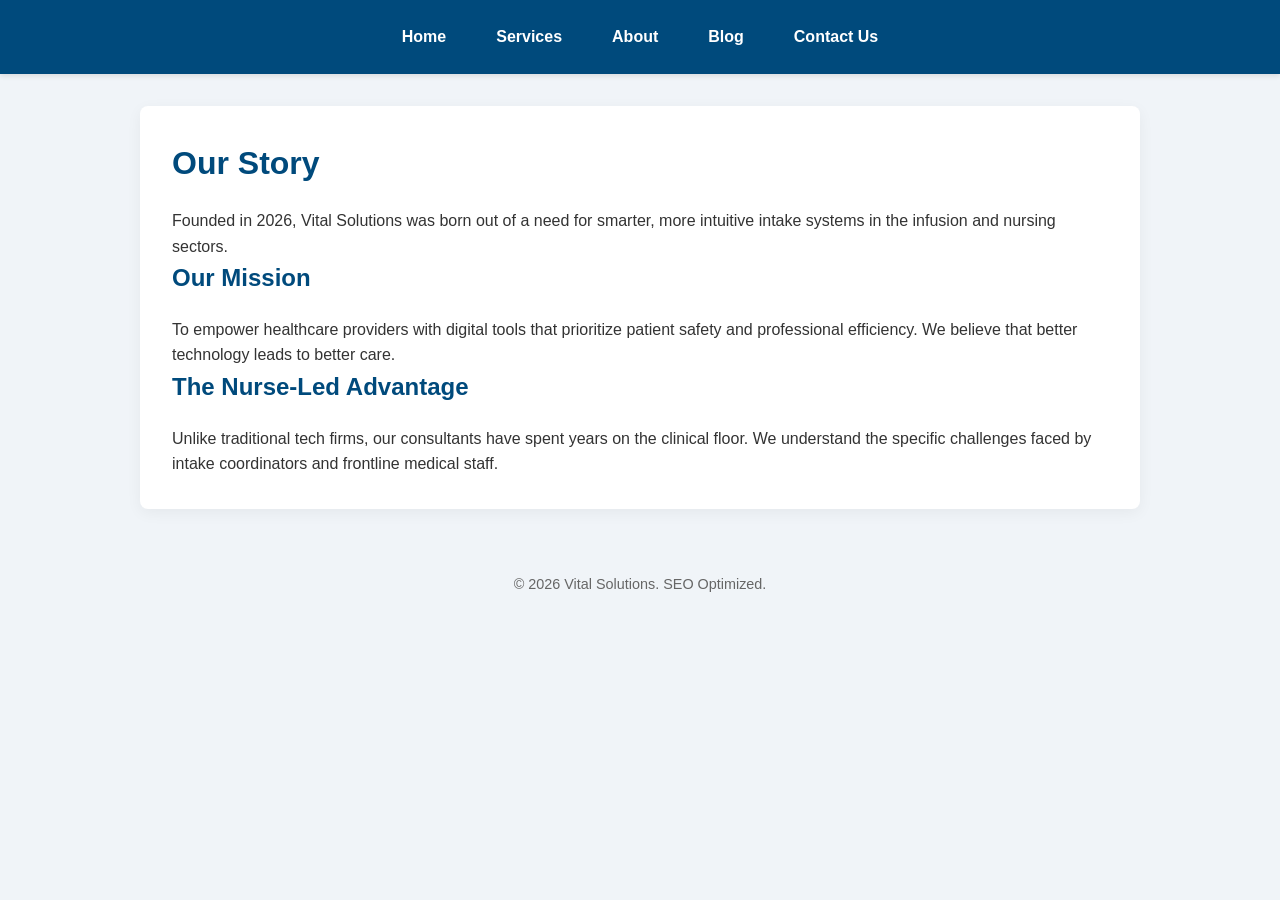
<file: about.html>
<!DOCTYPE html>
<html lang="en">
<head>
    <meta charset="UTF-8">
    <meta name="viewport" content="width=device-width, initial-scale=1.0">
    <title>About Us | The Team at Vital Solutions</title>
    <meta name="description" content="Learn about the mission and history of Vital Solutions, a nurse-run consultancy dedicated to modernizing healthcare management.">
    <link rel="stylesheet" href="styles.css">
</head>
<body>
    <header>
        <nav>
            <a href="index.html">Home</a>
            <a href="services.html">Services</a>
            <a href="about.html">About</a>
            <a href="blog.html">Blog</a>
            <a href="contact.html">Contact Us</a>
        </nav>
    </header>

    <main class="container">
        <h1>Our Story</h1>
        <p>Founded in 2026, Vital Solutions was born out of a need for smarter, more intuitive intake systems in the infusion and nursing sectors.</p>
        
        <section>
            <h2>Our Mission</h2>
            <p>To empower healthcare providers with digital tools that prioritize patient safety and professional efficiency. We believe that better technology leads to better care.</p>
            
            <h2>The Nurse-Led Advantage</h2>
            <p>Unlike traditional tech firms, our consultants have spent years on the clinical floor. We understand the specific challenges faced by intake coordinators and frontline medical staff.</p>
        </section>
    </main>

    <footer>
        <p>&copy; 2026 Vital Solutions. SEO Optimized.</p>
    </footer>
</body>
</html>
</file>
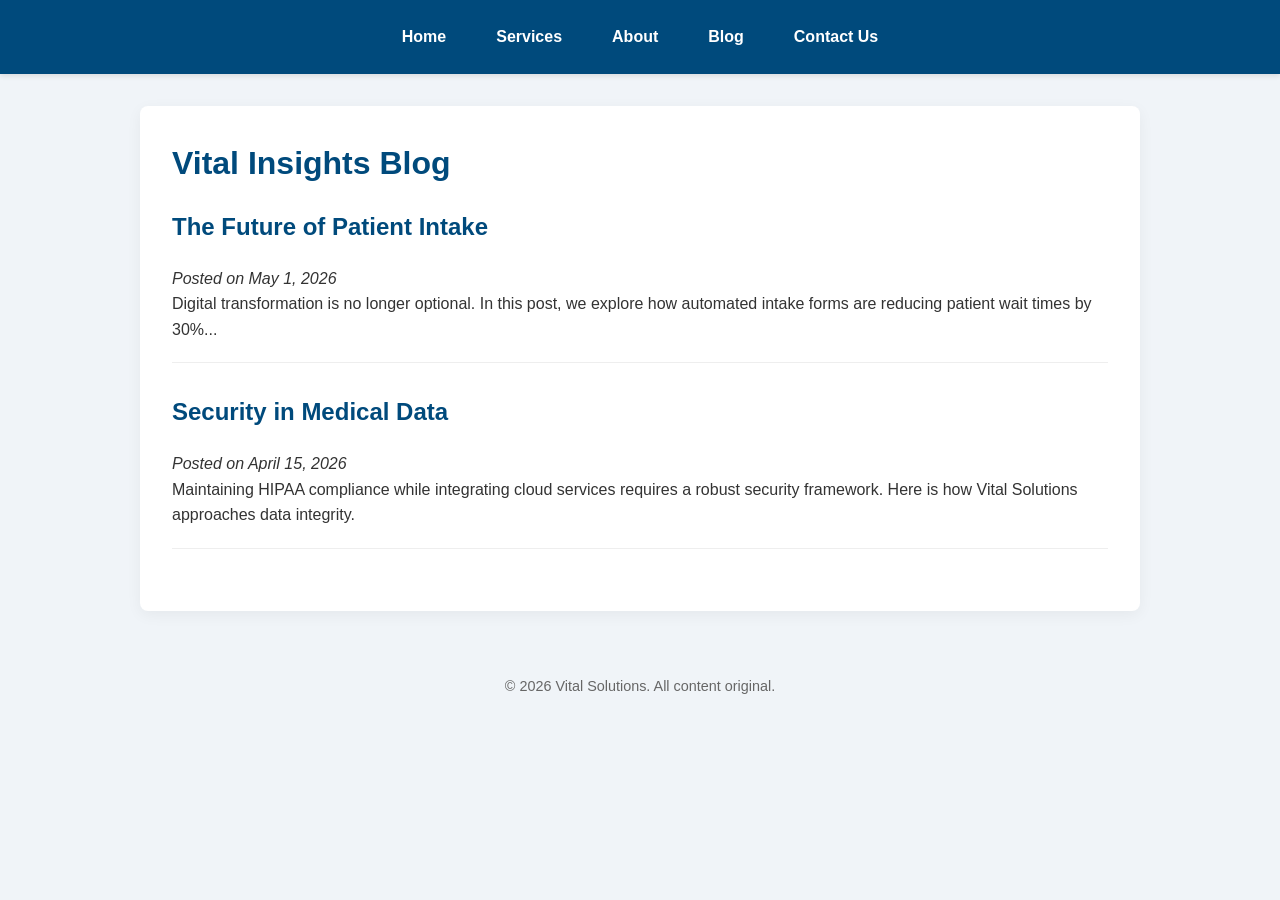
<file: blog.html>
<!DOCTYPE html>
<html lang="en">
<head>
    <meta charset="UTF-8">
    <meta name="viewport" content="width=device-width, initial-scale=1.0">
    <title>Vital Insights | Healthcare Technology Blog</title>
    <meta name="description" content="Read the latest insights on healthcare technology, patient intake trends, and nursing consulting from Vital Solutions.">
    <link rel="stylesheet" href="styles.css">
</head>
<body>
    <header>
        <nav>
            <a href="index.html">Home</a>
            <a href="services.html">Services</a>
            <a href="about.html">About</a>
            <a href="blog.html">Blog</a>
            <a href="contact.html">Contact Us</a>
        </nav>
    </header>

    <main class="container">
        <h1>Vital Insights Blog</h1>
        
        <article style="margin-bottom: 30px; border-bottom: 1px solid #eee; padding-bottom: 20px;">
            <h2>The Future of Patient Intake</h2>
            <p><em>Posted on May 1, 2026</em></p>
            <p>Digital transformation is no longer optional. In this post, we explore how automated intake forms are reducing patient wait times by 30%...</p>
        </article>

        <article style="margin-bottom: 30px; border-bottom: 1px solid #eee; padding-bottom: 20px;">
            <h2>Security in Medical Data</h2>
            <p><em>Posted on April 15, 2026</em></p>
            <p>Maintaining HIPAA compliance while integrating cloud services requires a robust security framework. Here is how Vital Solutions approaches data integrity.</p>
        </article>
    </main>

    <footer>
        <p>&copy; 2026 Vital Solutions. All content original.</p>
    </footer>
</body>
</html>
</file>
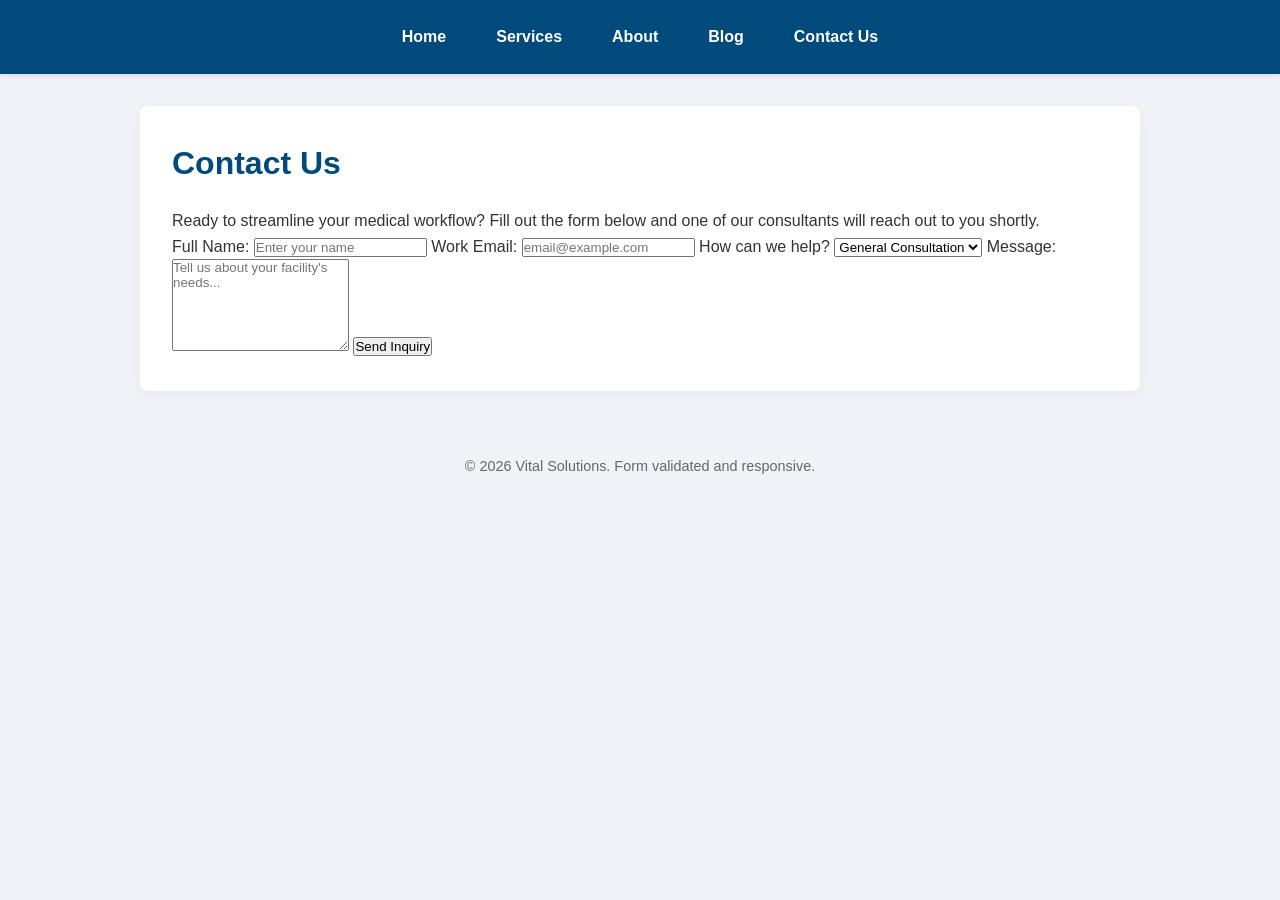
<file: contact.html>
<!DOCTYPE html>
<html lang="en">
<head>
    <meta charset="UTF-8">
    <meta name="viewport" content="width=device-width, initial-scale=1.0">
    <title>Contact Vital Solutions | Get a Consultation</title>
    <meta name="description" content="Contact Vital Solutions today for a professional healthcare management consultation. Fill out our form to get started.">
    <link rel="stylesheet" href="styles.css">
</head>
<body>
    <header>
        <nav>
            <a href="index.html">Home</a>
            <a href="services.html">Services</a>
            <a href="about.html">About</a>
            <a href="blog.html">Blog</a>
            <a href="contact.html">Contact Us</a>
        </nav>
    </header>

    <main class="container">
        <h1>Contact Us</h1>
        <p>Ready to streamline your medical workflow? Fill out the form below and one of our consultants will reach out to you shortly.</p>
        
        <form action="#" method="post">
            <label for="fname">Full Name:</label>
            <input type="text" id="fname" name="fullname" placeholder="Enter your name" required>

            <label for="email">Work Email:</label>
            <input type="email" id="email" name="email" placeholder="email@example.com" required>

            <label for="subject">How can we help?</label>
            <select id="subject" name="subject">
                <option value="consult">General Consultation</option>
                <option value="intake">Intake Solutions</option>
                <option value="support">Technical Support</option>
            </select>

            <label for="message">Message:</label>
            <textarea id="message" name="message" rows="6" placeholder="Tell us about your facility's needs..." required></textarea>

            <button type="submit">Send Inquiry</button>
        </form>
    </main>

    <footer>
        <p>&copy; 2026 Vital Solutions. Form validated and responsive.</p>
    </footer>
</body>
</html>
</file>
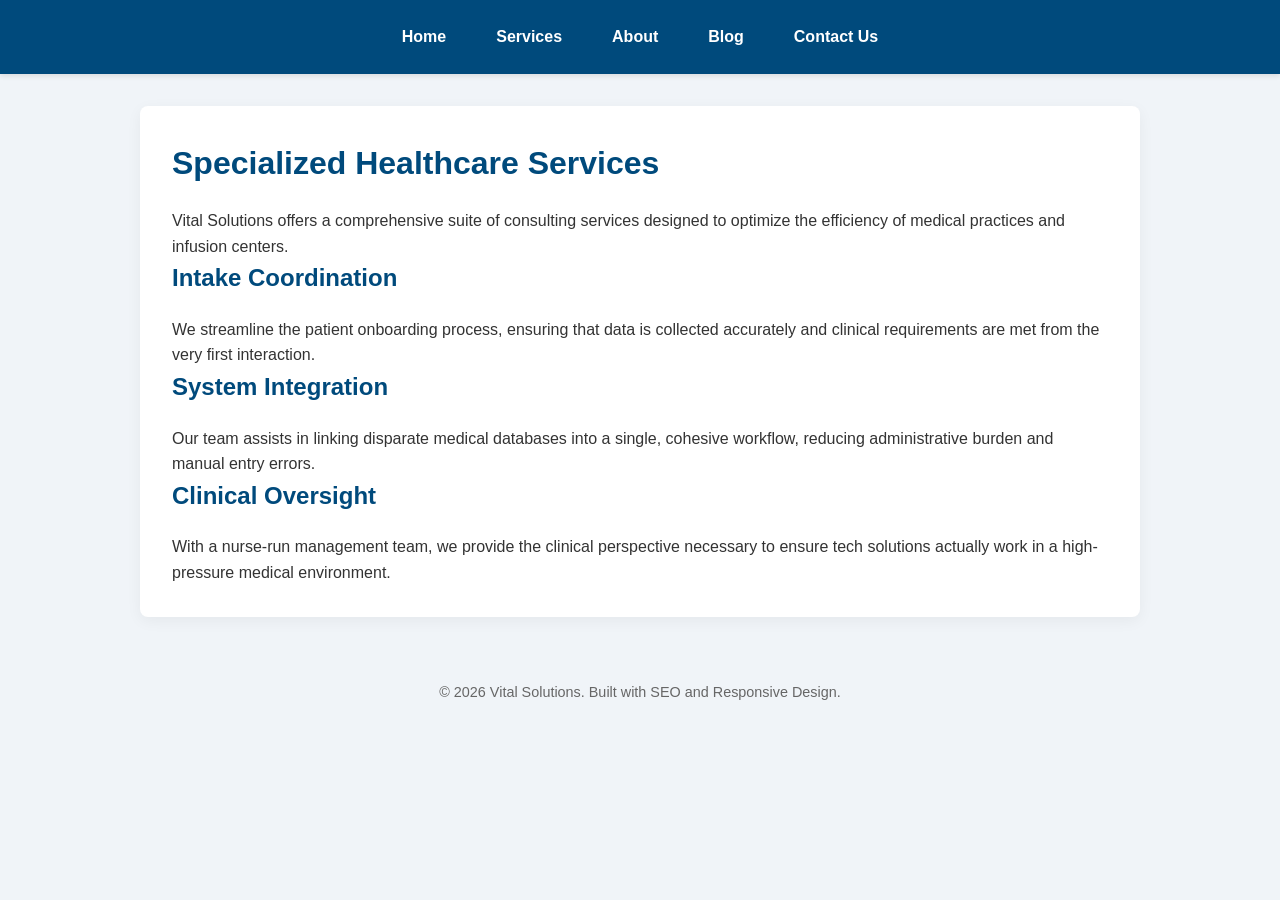
<file: services.html>
<!DOCTYPE html>
<html lang="en">
<head>
    <meta charset="UTF-8">
    <meta name="viewport" content="width=device-width, initial-scale=1.0">
    <title>Our Services | Vital Solutions Healthcare Consulting</title>
    <meta name="description" content="Explore our range of healthcare services, including intake coordination, system integration, and nurse-led data consulting.">
    <link rel="stylesheet" href="styles.css">
</head>
<body>
    <header>
        <nav>
            <a href="index.html">Home</a>
            <a href="services.html">Services</a>
            <a href="about.html">About</a>
            <a href="blog.html">Blog</a>
            <a href="contact.html">Contact Us</a>
        </nav>
    </header>

    <main class="container">
        <h1>Specialized Healthcare Services</h1>
        <p>Vital Solutions offers a comprehensive suite of consulting services designed to optimize the efficiency of medical practices and infusion centers.</p>
        
        <section>
            <h2>Intake Coordination</h2>
            <p>We streamline the patient onboarding process, ensuring that data is collected accurately and clinical requirements are met from the very first interaction.</p>
            
            <h2>System Integration</h2>
            <p>Our team assists in linking disparate medical databases into a single, cohesive workflow, reducing administrative burden and manual entry errors.</p>
            
            <h2>Clinical Oversight</h2>
            <p>With a nurse-run management team, we provide the clinical perspective necessary to ensure tech solutions actually work in a high-pressure medical environment.</p>
        </section>
    </main>

    <footer>
        <p>&copy; 2026 Vital Solutions. Built with SEO and Responsive Design.</p>
    </footer>
</body>
</html>
</file>
<file: styles.css>
/* General Reset & Typography */
* {
    margin: 0;
    padding: 0;
    box-sizing: border-box;
    font-family: 'Segoe UI', Arial, sans-serif;
}

body {
    line-height: 1.6;
    color: #333;
    background-color: #f0f4f8;
}

/* Consistent Navigation */
header {
    background: #004a7c;
    color: #fff;
    padding: 1rem 0;
    box-shadow: 0 2px 5px rgba(0,0,0,0.1);
}

nav {
    display: flex;
    justify-content: center;
    gap: 20px;
    max-width: 1100px;
    margin: auto;
}

nav a {
    color: white;
    text-decoration: none;
    font-weight: 600;
    padding: 8px 15px;
    transition: 0.3s;
}

nav a:hover {
    background: #005fa3;
    border-radius: 4px;
}

/* Layout Containers */
.container {
    max-width: 1000px;
    margin: 2rem auto;
    padding: 2rem;
    background: white;
    border-radius: 8px;
    box-shadow: 0 4px 15px rgba(0,0,0,0.05);
}

h1, h2 {
    color: #004a7c;
    margin-bottom: 1.2rem;
}

img {
    max-width: 100%;
    height: auto;
    border-radius: 8px;
    display: block;
    margin: 20px 0;
}

/* Footer */
footer {
    text-align: center;
    padding: 2rem;
    color: #666;
    font-size: 0.9rem;
}

/* ==========================================
   RESPONSIVE DESIGN METHODS (Option #1)
   ========================================== */

/* Media Query 1: Tablets (up to 768px) */
@media screen and (max-width: 768px) {
    nav {
        flex-direction: column;
        align-items: center;
        gap: 10px;
    }
    
    .container {
        margin: 1rem;
        padding: 1.5rem;
    }
}

/* Media Query 2: Mobile Phones (up to 480px) */
@media screen and (max-width: 480px) {
    h1 {
        font-size: 1.6rem;
    }
    
    h2 {
        font-size: 1.3rem;
    }

    body {
        font-size: 15px;
    }
}
</file>
